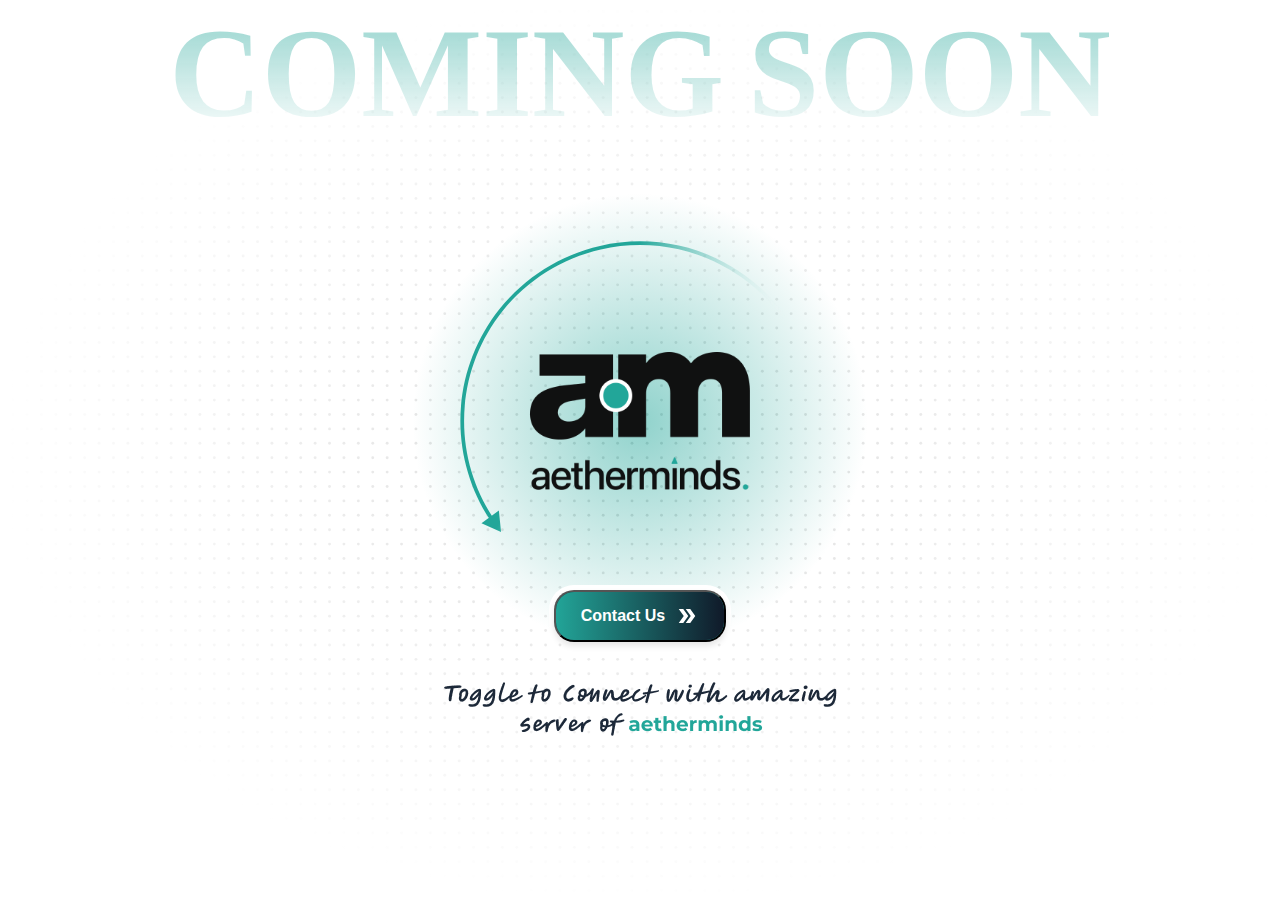
<file: index.html>
<!DOCTYPE html>
<html lang="en">
  <head>
    <meta charset="UTF-8" />
    <meta name="viewport" content="width=device-width, initial-scale=1.0" />
    <title>AetherMinds</title>
    <link rel="stylesheet" href="./index.css" />
    <link rel="icon" href="./assets/favicon-16x16.png" type="image/x-icon">
    <link
      href="https://fonts.googleapis.com/css2?family=Dancing+Script:wght@400;700&display=swap"
      rel="stylesheet"
    />
    <style>
      /* --------------------------form css---------------------------- */

      /* Background blur when form is active */
      body.blur-background::before {
        content: "";
        position: absolute;
        top: 0;
        left: 0;
        right: 0;
        bottom: 0;
        backdrop-filter: blur(5px);
        z-index: 5;
      }

      /* Popup form container */
      .popup-form-container {
        display: none;
        position: fixed;
        top: 50%;
        left: 50%;
        height: 80vh;
        transform: translate(-50%, -50%) scale(0);
        background-color: white;
        padding: 2rem;
        border-radius: 12px;
        box-shadow: 0 10px 20px rgba(0, 0, 0, 0.2);
        width: 70%;
        max-width: 400px;
        z-index: 10;
        transition: transform 0.3s ease, opacity 0.3s ease;
      }

      .popup-form-container.active {
        display: block;
        transform: translate(-50%, -50%) scale(1);
        opacity: 1;
      }

      /* Circle with empty image tag */
      .circle {
        padding: 10px;
        position: absolute;
        top: -30px;
        right: -30px;
        width: 80px;
        height: 80px;
        border-radius: 50%;
        background-color: black;
        display: flex;
        justify-content: center;
        align-items: center;
        box-shadow: 0 10px 15px rgba(0, 0, 0, 0.3);
      }

      .circle img {
        max-width: 100%;
        max-height: 100%;
      }

      h2 {
        font-size: 1.5rem;
        color: #333;
        margin-bottom: 0.5rem;
        text-align: center;
      }

      p {
        font-size: 0.9rem;
        color: #666;
        margin-bottom: 1.5rem;
        text-align: center;
      }

      input,
      textarea {
        width: 90%;
        padding: 0.8rem;
        margin-bottom: 1rem;
        border: 1px solid #ccc;
        border-radius: 5px;
        font-size: 0.9rem;
      }

      input[type="submit"] {
        background-color: #2a9d8f;
        color: white;
        border: none;
        cursor: pointer;
        font-size: 1rem;
        padding: 0.8rem;
        border-radius: 5px;
      }

      input[type="submit"]:hover {
        background-color: #21867a;
      }

      .open-popup-btn {
        padding: 0.7rem 1.5rem;
        background-color: #2a9d8f;
        color: white;
        border: none;
        border-radius: 5px;
        cursor: pointer;
        transition: background-color 0.3s ease;
      }

      .open-popup-btn:hover {
        background-color: #21867a;
      }
      /* --------------------------form css---------------------------- */
      body {
        padding: 0;
        margin: 0;
      }
      .mainContainer {
        background-image: url("./assets/bacgound.svg");
        background-size: cover;
        background-repeat: no-repeat;
        background-position: center;
        background-color: white;
        width: 100vw;
        height: 100vh;
        padding: auto;
        display: flex;
        align-items: center;
        justify-content: center;
      }
      .logoWrapper {
        display: flex;
        align-items: center;
        justify-content: center;
        flex-direction: column;
        width: 580px;
        height: 580px;
        overflow: hidden;
        gap: 0px;
      }
      .logoContainer {
        width: 100%;
        height: 100%;
        background-image: radial-gradient(
          circle,
          rgba(34, 166, 153, 0.5),
          transparent 70%
        );
        background-position: center;
        background-repeat: no-repeat;
        background-size: 460px 460px;
        display: flex;
        position: relative;
        align-items: center;
        justify-content: center;
        flex-direction: column;
        gap: 60px;
      }

      /* button */

      /* arrow  */
      .container {
        position: fixed;
        width: 60%;
        height: 60%;
        max-width: 360px;
      }

      .svg-wrapper {
        position: absolute;
        width: 100%;
        height: 100%;
        display: flex;
        justify-content: center;
        align-items: center;
      }

      .svg-wrapper svg {
        width: 100%;
        height: 100%;
        transform-origin: center center;
        animation: rotate 5s infinite linear, fadeTail 5s infinite linear;
      }

      /* Rotate animation */
      @keyframes rotate {
        0% {
          transform: rotate(0deg);
        }
        100% {
          transform: rotate(-360deg);
        }
      }

      .figma-text {
        font-family: "Dancing Script", cursive; /* Replace with your specific font-family if available */
        font-size: 2rem;
        color: #333;
      }

      .headerContainer {
        position: fixed;
        display: flex;
        justify-content: center;
        align-items: center;
        gap: 5px;
        width: 100vw;
      }

      /* Styling for the text */
      .comingSoon {
        margin-left: 10px;
        margin-right: 10px;
        font-size: 10vw; /* Responsive font size */
        font-weight: bold;
        text-align: center;
        color: #22a699;
        background: linear-gradient(
          to bottom,
          rgba(34, 166, 153, 1) 0%,
          rgba(34, 166, 153, 0) 100%
        );
        -webkit-background-clip: text; /* For WebKit-based browsers */
        background-clip: text;
        color: transparent; /* Set color to transparent to show gradient */
        opacity: 0.5; /* Low opacity for the entire text */
        overflow: hidden; /* Ensure the gradient does not extend beyond the container */
        white-space: nowrap; /* Prevent text wrapping on large screens */
      }

      /* Media query for mobile screens */
      @media screen and (max-width: 768px) {
        .headerContainer {
          display: flex;
          justify-content: center;
          align-items: center;
          flex-direction: column; /* Stack "COMING" and "SOON" vertically */
          width: 100vw;
        }
        .headerWrapper {
          display: flex;
          flex-direction: column;
          gap: 0px;
        }
        .comingSoon {
          display: block;
          font-size: 20vw; /* Increase font size for mobile screens */
          /* margin-left: 6%; */
          /* margin-right: auto; */
          margin: 0px;
          white-space: normal; /* Allow text to wrap if needed */
        }
      }
      /* styles.css */

      /* styles.css */

      .btn-wrapper {
        padding: 5px;
        border-radius: 25px;
        display: flex;
        justify-content: center;
        align-items: center;
        position: fixed;
        background-color: white;
        top: 65%;
      }

      .gradient-button {
        position: relative;
        display: inline-flex;
        align-items: center;
        padding: 12px 25px;
        font-size: 16px;
        font-weight: bold;
        color: white;
        background: linear-gradient(to right, #101828, #22a699);
        border-radius: 20px; /* Rounded corners */
        cursor: pointer;
        transition: all 0.4s ease; /* Smooth transition */
        outline: none;
        z-index: 1;
        text-decoration: none;
        box-shadow: 0 4px 6px rgba(0, 0, 0, 0.1); /* Light shadow for depth */
        overflow: hidden;
      }

      .gradient-button span {
        margin-right: 10px;
      }

      .gradient-button svg {
        width: 24px;
        height: 24px;
        fill: white;
      }

      /* The border gradient effect */
      .gradient-button::before {
        content: "";
        position: absolute;
        top: -2px;
        left: -2px;
        right: -2px;
        bottom: -2px;
        z-index: -1;
        border-radius: inherit;
        background: linear-gradient(
          to right,
          #22a699,
          #101828
        ); /* Opposite gradient for border */
        transition: all 0.4s ease;
      }

      /* Hover effects */
      .gradient-button:hover {
        background: linear-gradient(
          to right,
          #22a699,
          #101828
        ); /* Reverse background gradient */
      }

      .gradient-button:hover::before {
        background: linear-gradient(
          to right,
          #101828,
          #22a699
        ); /* Reverse border gradient */
        transform: scale(1.05); /* Slight grow effect */
      }

      .gradient-button:active {
        transform: scale(0.95); /* Shrink on click */
        box-shadow: 0 2px 4px rgba(0, 0, 0, 0.1); /* Reduce shadow on click */
      }
      .loading {
        background-color: #ddd;
        cursor: not-allowed;
      }
    </style>
  </head>
  <body>
    <div class="headerContainer">
      <div class="headerWrapper">
        <span class="comingSoon">COMING</span>
        <span class="comingSoon">SOON</span>
      </div>
    </div>
    <div class="mainContainer">
      <div class="logoWrapper">
        <div class="logoContainer">
          <div class="container">
            <div class="svg-wrapper">
              <svg
                width="484"
                height="484"
                viewBox="0 0 484 484"
                fill="none"
                xmlns="http://www.w3.org/2000/svg"
              >
                <path
                  d="M391.025 428.849L392.583 430.804L391.025 428.849ZM457.313 138.265L459.566 137.18L457.313 138.265ZM345.649 26.6449L346.733 24.3922L345.649 26.6449ZM188.751 9.0077L188.194 6.57054L188.751 9.0077ZM55.091 93.0504L53.1359 91.4923L55.091 93.0504ZM3.00002 242.096L5.50002 242.095L3.00002 242.096ZM55.2106 391.1L52.2433 362.385L28.8594 379.312L55.2106 391.1ZM242 483.5C296.715 483.5 349.808 464.92 392.583 430.804L389.466 426.895C347.576 460.305 295.582 478.5 242 478.5L242 483.5ZM392.583 430.804C435.359 396.687 465.282 349.056 477.451 295.712L472.576 294.6C460.659 346.84 431.356 393.485 389.466 426.895L392.583 430.804ZM477.451 295.712C489.62 242.368 483.314 186.472 459.566 137.18L455.061 139.35C478.318 187.622 484.493 242.36 472.576 294.6L477.451 295.712ZM459.566 137.18C435.817 87.8877 396.035 48.1208 346.733 24.3922L344.564 28.8976C392.845 52.1348 431.805 91.0784 455.061 139.35L459.566 137.18ZM346.733 24.3922C297.431 0.663695 241.533 -5.61991 188.194 6.57054L189.308 11.4449C241.543 -0.493201 296.284 5.66031 344.564 28.8976L346.733 24.3922ZM188.194 6.57054C134.854 18.761 87.2353 48.7029 53.1359 91.4923L57.0461 94.6084C90.4395 52.7049 137.073 23.3829 189.308 11.4449L188.194 6.57054ZM53.1359 91.4923C19.0365 134.282 0.47808 187.382 0.50002 242.097L5.50002 242.095C5.47851 188.513 23.6527 136.512 57.0461 94.6084L53.1359 91.4923ZM0.50002 242.097C0.518908 289.2 14.3073 335.096 39.9215 374.237L44.1053 371.5C19.0214 333.169 5.51854 288.223 5.50002 242.095L0.50002 242.097Z"
                  fill="url(#paint0_linear_27_14206)"
                />
                <defs>
                  <linearGradient
                    id="paint0_linear_27_14206"
                    x1="252"
                    y1="481"
                    x2="51.5"
                    y2="380.5"
                    gradientUnits="userSpaceOnUse"
                  >
                    <stop stop-color="white" stop-opacity="0" />
                    <stop offset="1" stop-color="#22A699" />
                  </linearGradient>
                </defs>
              </svg>
            </div>
          </div>
          <img width="38%" src="./assets/logo.png" alt="" />
          <!-- button -->

          <!-- button -->
          <div class="btn-wrapper open-popup-btn">
            <div class="button-container">
              <button class="gradient-button">
                <span>Contact Us</span>
                <svg
                  width="24"
                  height="24"
                  viewBox="0 0 24 24"
                  fill="none"
                  xmlns="http://www.w3.org/2000/svg"
                >
                  <path
                    d="M15.25 5H10.75L15.75 12L10.75 19H15.25L20.25 12L15.25 5Z"
                    fill="white"
                  />
                  <path
                    d="M8.25 5H3.75L8.75 12L3.75 19H8.25L13.25 12L8.25 5Z"
                    fill="white"
                  />
                </svg>
              </button>
            </div>
          </div>
        </div>
        <div>
          <img src="./assets/ToggleText.png" alt="sorry" />
        </div>
      </div>
    </div>
    <!-- ------------form----------------------- -->
    <div class="popup-form-container">
      <div class="circle">
        <img src="./assets/whiteLogo.svg" alt="Logo" id="logo-image" />
      </div>
      <h2>Let’s Connect With Us</h2>
      <p>We are exited to Connect with you.</p>
      <form id="contactForm">
        <label for="name">Your Name *</label>
        <input type="text" id="name" placeholder="Enter your name" required />

        <label for="phone">Phone</label>
        <input type="tel" id="phone" placeholder="+91 88888 88888" />

        <label for="email">Email *</label>
        <input type="email" id="email" placeholder="abc@gmail.com" required />

        <label for="company">Company (Optional)</label>
        <input type="text" id="company" placeholder="Enter Company Name" />

        <label for="details">Requirement Details</label>
        <textarea id="details" rows="4" placeholder="Write here"></textarea>

        <input type="submit" value="Submit" />
      </form>
    </div>
    <!-- ------------form----------------------- -->
  </body>
  <script>
    const openPopupBtn = document.querySelector(".open-popup-btn");
    const popupFormContainer = document.querySelector(".popup-form-container");
    const circleBtn = document.querySelector(".circle");
    const body = document.body;

    openPopupBtn.addEventListener("click", () => {
      body.classList.add("blur-background");
      popupFormContainer.classList.add("active");
    });

    popupFormContainer.addEventListener("click", (event) => {
      if (event.target === popupFormContainer) {
        body.classList.remove("blur-background");
        popupFormContainer.classList.remove("active");
      }
    });

    circleBtn.addEventListener("click", (event) => {
      body.classList.remove("blur-background");
      popupFormContainer.classList.remove("active");
    });

    document.getElementById('contactForm').addEventListener('submit', function(event) {
    event.preventDefault();

    // Get the submit button
    const submitButton = event.target.querySelector('input[type="submit"]');

    // Disable the button and change its text to indicate loading
    submitButton.disabled = true;
    submitButton.value = 'Submitting...';
    submitButton.classList.add('loading');

    console.log("processing form");

    const formData = {
        name: document.getElementById('name').value,
        phone: document.getElementById('phone').value,
        email: document.getElementById('email').value,
        company: document.getElementById('company').value,
        details: document.getElementById('details').value
    };

    fetch('https://aehter-minds-backend.vercel.app/inquiry', {
        method: 'POST',
        headers: {
            'Content-Type': 'application/json'
        },
        body: JSON.stringify(formData)
    })
    .then(response => response.json())
    .then(data => {
        alert('Form submitted successfully');
        // Hide the popup and reset the form
        body.classList.remove("blur-background");
        popupFormContainer.classList.remove("active");
    })
    .catch(error => {
        alert('Error submitting form');
        console.error('Error:', error);
    })
    .finally(() => {
        // Re-enable the button and reset its text
        submitButton.disabled = false;
        submitButton.value = 'Submit';
        submitButton.classList.remove('loading');
    });
});

  </script>
</html>
</file>
<file: index.css>
.switch { 
    background-color: rgba(0, 0, 0, 0.2);
    border-radius: 30px;
    border: 4px solid rgba(58, 58, 58, 0.1);
    box-shadow: 0 0 6px rgba(0, 0, 0, 0.5) inset;
    height: 48px;
    margin: 2px;
    position: relative;
    width: 120px;
    display: inline-block;
    user-select: none;
  }
  
  .switch-check {
    position: absolute;
    visibility: hidden;
    user-select: none;
  }
  
  .switch-label {
    cursor: pointer;
    display: block;
    height: 42px;
    text-indent: -9999px;
    width: 115px;
    user-select: none;
  }
  
  .switch-label:before {
    background: #fff;
    background: -webkit-radial-gradient(45%, circle, rgb(255, 58, 58) 0%, rgb(255, 113, 113) 100%);
    border-radius: 10px;
    border: 1px solid #742323;
    box-shadow: 0 2px 5px rgba(255, 67, 48, 0.6), 0 0 5px rgba(255, 159, 109, 0.5) inset;
    content: "";
    display: block;
    height: 10px;
    left: -20%;
    position: absolute;
    top: 16px;
    transition: all 0.2s;
    width: 10px;
    z-index: 12;
    user-select: none;
  }
  
  .switch-label:after {
    background: #fff;
    background: -moz-radial-gradient(45%, circle, rgba(60, 60, 60, 0.6) 0%, rgba(151, 151, 151, 0.6) 100%);
    border-radius: 10px;
    border: 1px solid #111;
    box-shadow: 0 2px 5px rgba(20, 20, 20, 0.5);
    content: "";
    display: block;
    height: 10px;
    right: -20%;
    position: absolute;
    top: 16px;
    transition: all 0.2s;
    width: 10px;
    z-index: 12;
    user-select: none;
  }
  
  .switch-label span {
    background: linear-gradient(#4f4f4f, #2b2b2b);
    border-radius: 30px;
    border: 1px solid #1a1a1a;
    box-shadow: 0 0 4px rgba(0, 0, 0, 0.5), 0 1px 1px rgba(255, 255, 255, 0.1) inset, 0 -2px 0 rgba(0, 0, 0, 0.2) inset;
    display: block;
    height: 38px;
    left: 1px;
    position: absolute;
    top: 1px;
    -webkit-transition: all 0.2s linear;
    -moz-transition: all 0.2s linear;
    -o-transition: all 0.2s linear;
    transition: all 0.2s linear;
    width: 53px;
    user-select: none;
  }
  
  .switch-label span:before {
    background: #fff;
    background: -webkit-linear-gradient(left, rgba(48, 48, 48, 0.4), rgba(34, 34, 34, 0.4));
    background: linear-gradient(left, rgba(48, 48, 48, 0.4), rgba(34, 34, 34, 0.4));
    border-radius: 30px 10px 10px 30px;
    box-shadow: -2px 0 5px rgba(0, 0, 0, 0.2) inset;
    content: "";
    display: block;
    height: 33px;
    left: 2px;
    position: absolute;
    top: 2px;
    width: 21px;
    user-select: none;
  }
  
  .switch-label span:after {
    background: #fff;
    background: -webkit-linear-gradient(right, rgba(48, 48, 48, 0.4), rgba(34, 34, 34, 0.4));
    border-radius: 10px 30px 30px 10px;
    box-shadow: 2px 0 5px rgba(0, 0, 0, 0.2) inset;
    content: "";
    display: block;
    height: 33px;
    position: absolute;
    right: 2px;
    top: 2px;
    width: 21px;
    user-select: none;
  }
  
  .switch-check:checked + .switch-label span {
    left: 59px;
  }
  
  .switch-check:checked + .switch-label:before {
    background: -webkit-radial-gradient(45%, circle, rgba(60, 60, 60, 0.6) 0%, rgba(151, 151, 151, 0.6) 100%);
    border: 1px solid #111;
    box-shadow: 0 2px 5px rgba(20, 20, 20, 0.5);
    user-select: none;
  }
  
  .switch-check:checked + .switch-label:after {
    background: -webkit-radial-gradient(45%, circle, lightgreen  0%, lightgreen 100%);
    border: 1px solid #004562;
    box-shadow: 0 2px 5px green, 0 0 5px green inset;
    user-select: none;
  }
</file>
